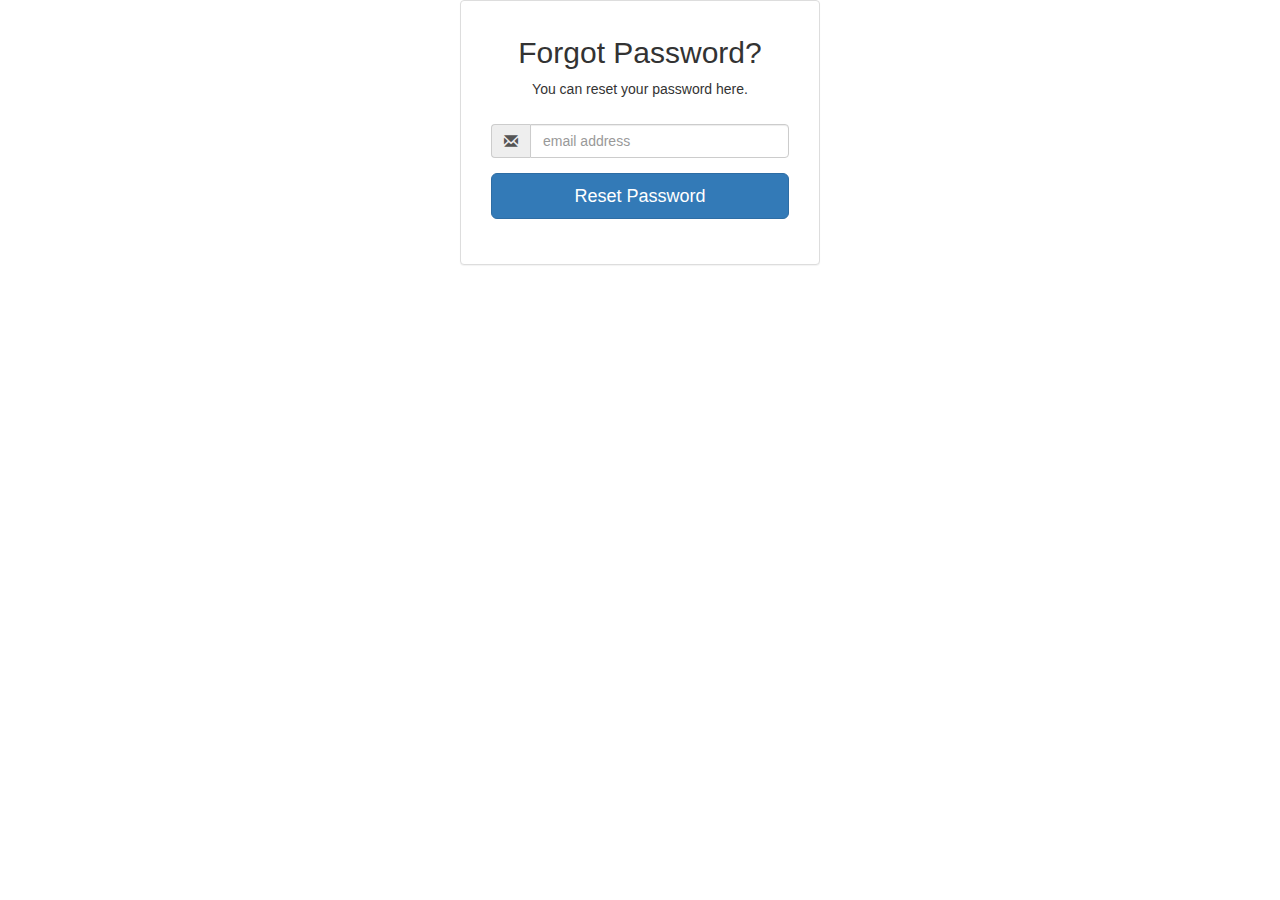
<file: login/reset.html>
<!DOCTYPE html>
<html lang="en">
<head>
    <meta charset="UTF-8">
    <link rel="shortcut icon" href="images/sgp_logo.png" />
    <meta name="viewport" content="width=<link rel="stylesheet" href="https://maxcdn.bootstrapcdn.com/font-awesome/4.5.0/css/font-awesome.min.css">
    <link href="https://maxcdn.bootstrapcdn.com/bootstrap/3.3.6/css/bootstrap.min.css" rel="stylesheet">
    <div class="form-gap"></div>
    <div class="container">
        <div class="row">
            <div class="col-md-4 col-md-offset-4">
                <div class="panel panel-default">
                  <div class="panel-body">
                    <div class="text-center">
                      <h3><i class="fa fa-lock fa-4x"></i></h3>
                      <h2 class="text-center">Forgot Password?</h2>
                      <p>You can reset your password here.</p>
                      <div class="panel-body">
        
                        <form id="register-form" role="form" autocomplete="off" class="form" method="post">
        
                          <div class="form-group">
                            <div class="input-group">
                              <span class="input-group-addon"><i class="glyphicon glyphicon-envelope color-blue"></i></span>
                              <input id="email" name="email" placeholder="email address" class="form-control"  type="email">
                            </div>
                          </div>
                          <div class="form-group">
                            <input name="recover-submit" class="btn btn-lg btn-primary btn-block" value="Reset Password" type="submit">
                          </div>
                          
                          <input type="hidden" class="hide" name="token" id="token" value=""> 
                        </form>
        
                      </div>
                    </div>
                  </div>
                </div>
              </div>
        </div>
    </div>  
    <title>Document</title>
</head>
<body>
    
</body>
</html>
</file>
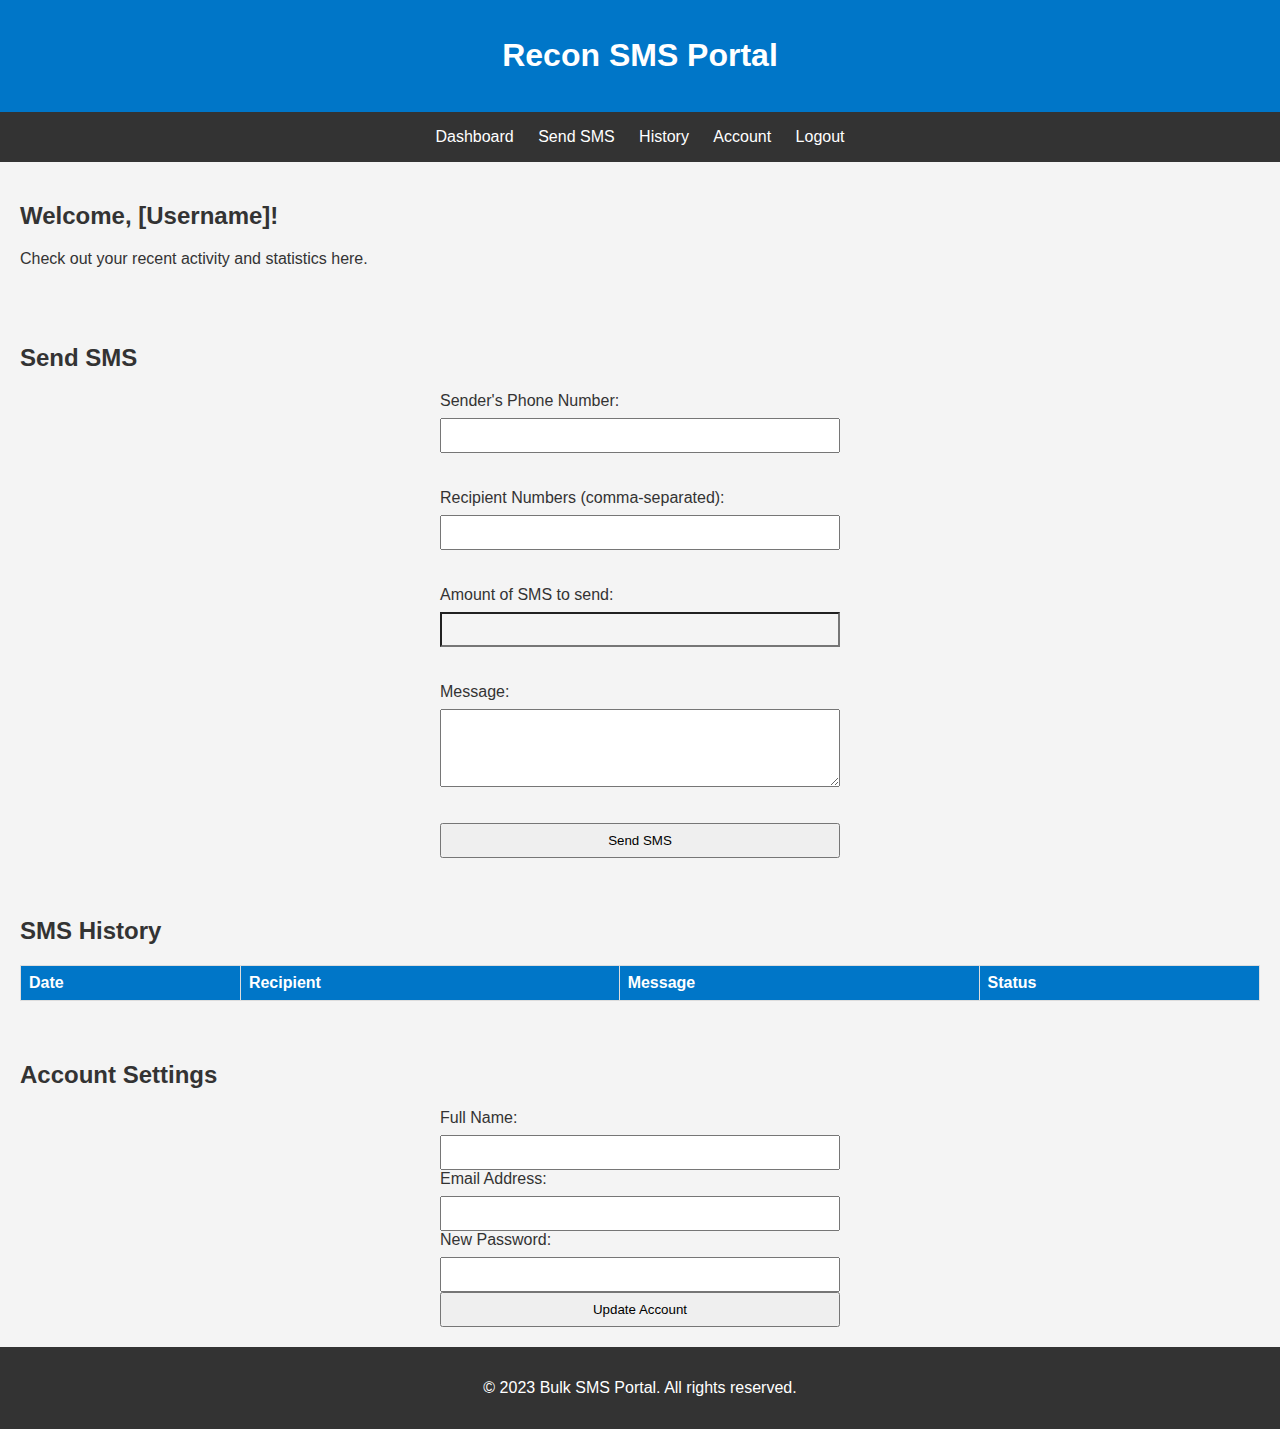
<file: login/sms.html>
<!DOCTYPE html>
<html lang="en">

<head>
    <meta charset="UTF-8">
    <meta name="viewport" content="width=device-width, initial-scale=1.0">
    <title>Recon SMS - User Dashboard</title>
    <link rel="shortcut icon" href="images/sgp_logo.png" />
    <link rel="stylesheet" href="css/sms.css">
    
</head>

<body>
    <header>
        <h1>Recon SMS Portal</h1>
    </header>

    <nav>
        <a href="#dashboard">Dashboard</a>
        <a href="#send-sms">Send SMS</a>
        <a href="#history">History</a>
        <a href="#account">Account</a>
        <a href="#logout">Logout</a>
    </nav>  

    <section id="dashboard">
        <h2>Welcome, [Username]!</h2>
        <p>Check out your recent activity and statistics here.</p>
        <!-- Include relevant dashboard information here -->
    </section>

    <section id="send-sms">
        <h2>Send SMS</h2>
        <form action="php/send.php" method="post" onsubmit="return validateForm()">
            <label for="sender-number">Sender's Phone Number:</label>
            <input type="tel" id="sender-number" name="sender_number" required>
            <br><br>
            <label for="recipient-numbers">Recipient Numbers (comma-separated):</label>
            <input type="text" id="recipient-numbers" name="recipient_numbers" required oninput="updateAmount()">
            <br><br>
            <label for="amount">Amount of SMS to send:</label>
            <input type="number" id="amount" name="amount" required readonly>
            <br><br>
            <label for="message">Message:</label>
            <textarea id="message" name="message" rows="4" required></textarea>
            <br><br>
            <button type="submit">Send SMS</button>
        </form>
    </section>

    <section id="history">
        <h2>SMS History</h2>
        <table>
            <tr>
                <th>Date</th>
                <th>Recipient</th>
                <th>Message</th>
                <th>Status</th>
            </tr>
            <!-- Display a table or list of sent SMS messages and their status -->
        </table>
    </section>

    <section id="account">
        <h2>Account Settings</h2>
        <form>
            <label for="name">Full Name:</label>
            <input type="text" id="name" name="name" required>
            <label for="email">Email Address:</label>
            <input type="email" id="email" name="email" required>
            <label for="password">New Password:</label>
            <input type="password" id="password" name="password">
            <button type="submit">Update Account</button>
        </form>
    </section>

    <footer>
        <p>&copy; 2023 Bulk SMS Portal. All rights reserved.</p>
    </footer>
    <script src="js/sms.js"></script>
</body>

</html>
</file>
<file: login/css/sms.css>
body {
    font-family: Arial, sans-serif;
    margin: 0;
    padding: 0;
    background-color: #f4f4f4;
    color: #333;
}

header {
    background: #0076c8;
    color: white;
    padding: 1em;
    text-align: center;
}

nav {
    background: #333;
    color: white;
    padding: 1em;
    text-align: center;
}

nav a {
    color: white;
    text-decoration: none;
    margin: 0 10px;
}

section {
    padding: 20px;
}

footer {
    background: #333;
    color: white;
    padding: 1em 0;
    text-align: center;
}

table {
    width: 100%;
    border-collapse: collapse;
    margin-top: 20px;
}

th,
td {
    border: 1px solid #ddd;
    padding: 8px;
    text-align: left;
}

th {
    background-color: #0076c8;
    color: white;
}

form {
    display: flex;
    flex-direction: column;
    max-width: 400px;
    margin: auto;
}

label {
    margin-bottom: 8px;
}

input,
textarea,
button {

    padding: 8px;
}

/* Style to make input readonly visually */
input[readonly] {
    background-color: #f4f4f4;
    /* Light grey background */
    cursor: not-allowed;
    /* Prevent cursor change */
}
</file>
